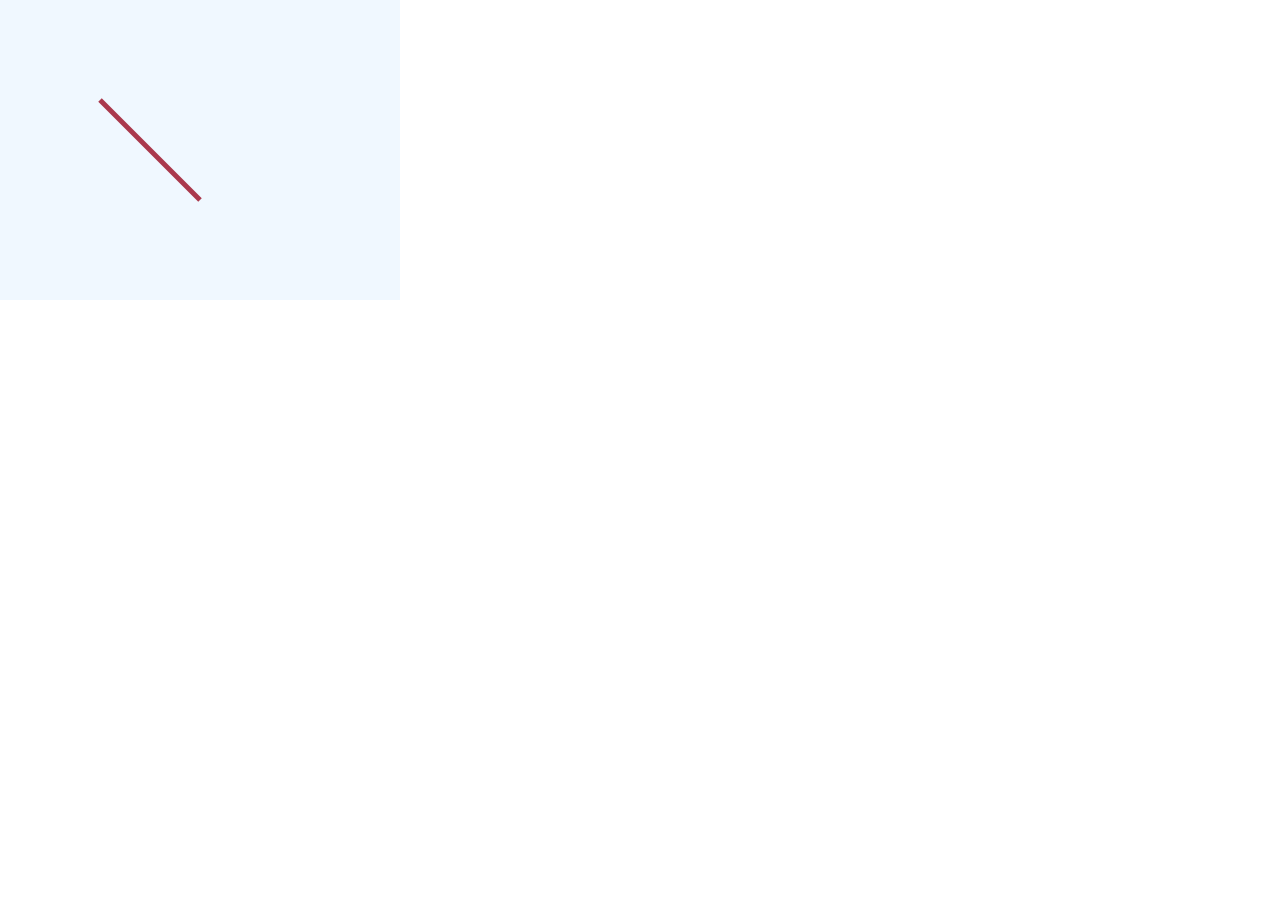
<file: css/html5新标签/index.html>
<!DOCTYPE html>
<html lang="en">
<head>
    <meta charset="UTF-8">
    <meta http-equiv="X-UA-Compatible" content="IE=edge">
    <meta name="viewport" content="width=device-width, initial-scale=1.0">
    <title>Document</title>
    <link type="text/css" rel="stylesheet" href="style.css" />
</head>
<body>
    
    <!-- 新元素 -->
    <canvas class="canvas-box">你的浏览器居然不支持Canvas? 赶快换一个吧?</canvas>

    <!-- 新多媒体元素 -->
    <!-- <audio controls>
        <source src="horse.mp3" type="audio/mpeg">
    </audio>
    <embed src="helloworld.swf">
    <video controls>
        <source src="movie.mp4" type="video/mp4">
        <track src="subtitles_en.vtt" kind="subtitles" srclang="en" label="English">
    </video> -->

    

    <script type="text/javascript" src="script.js"></script>
</body>
</html>
</file>
<file: css/html5新标签/style.css>
html, body {
    width: 100%;
    height: 100%;
    box-sizing: border-box;
    margin: auto;
}

.canvas-box {
    /* margin: 50px auto; */
    background-color: aliceblue;
}
</file>
